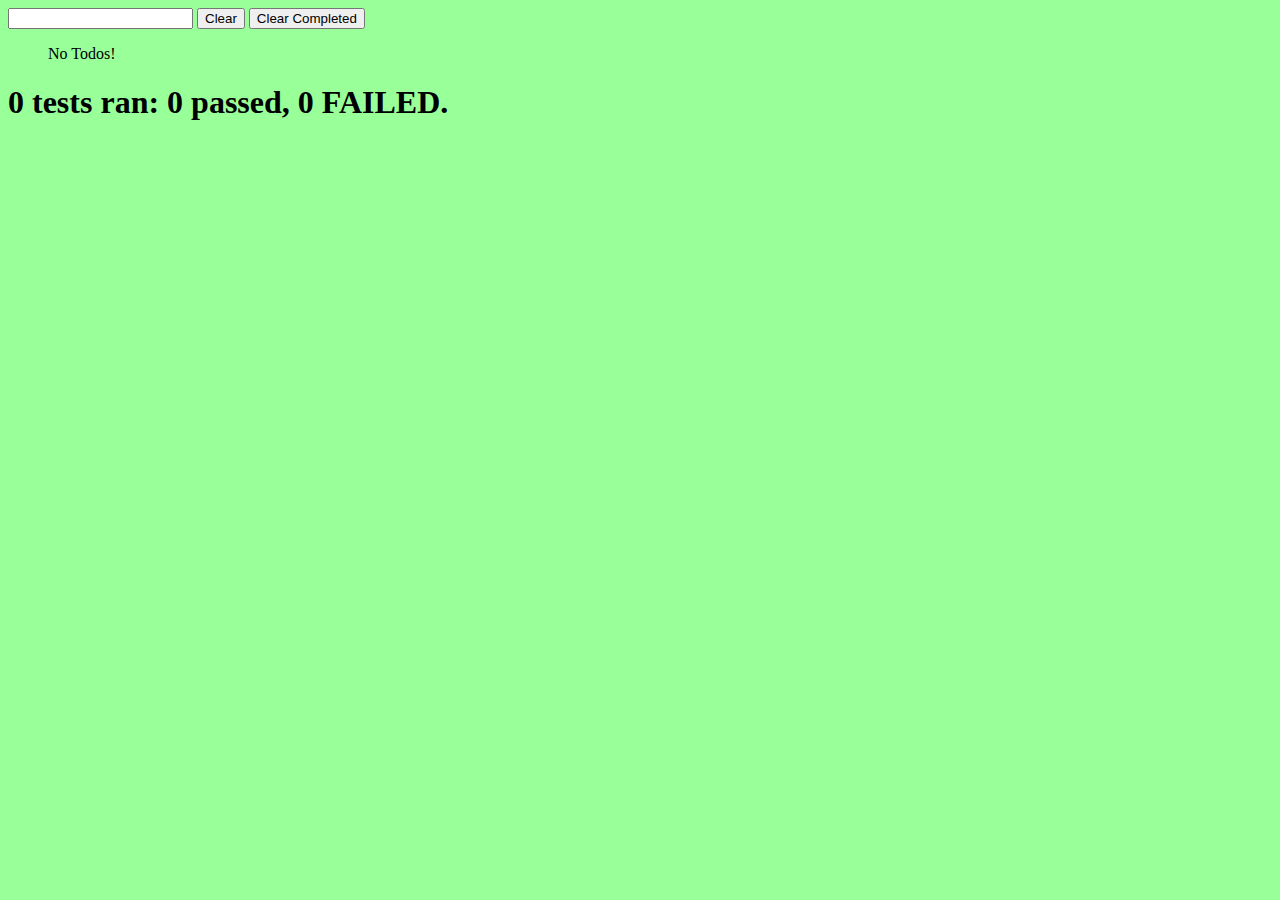
<file: nestedTodos.html>
<html>
    <div id="main">

        <input id="todo-input" type="text">
        <button id="clear-button">Clear</button>
        <button id="clear-completed">Clear Completed</button>

        <ul id="todo-list">
            <!-- <li>This is...</li>
           <ul>
                <li>nested! </li> 
                <ul>
                    <li>It happened again!</li>
                </ul>
            </ul> -->

        </ul>

    </div>
    
</html>

<script src="../simpletest.js"></script>
<script src="../app.js"></script>
<script src="../tests.js"></script>
</file>
